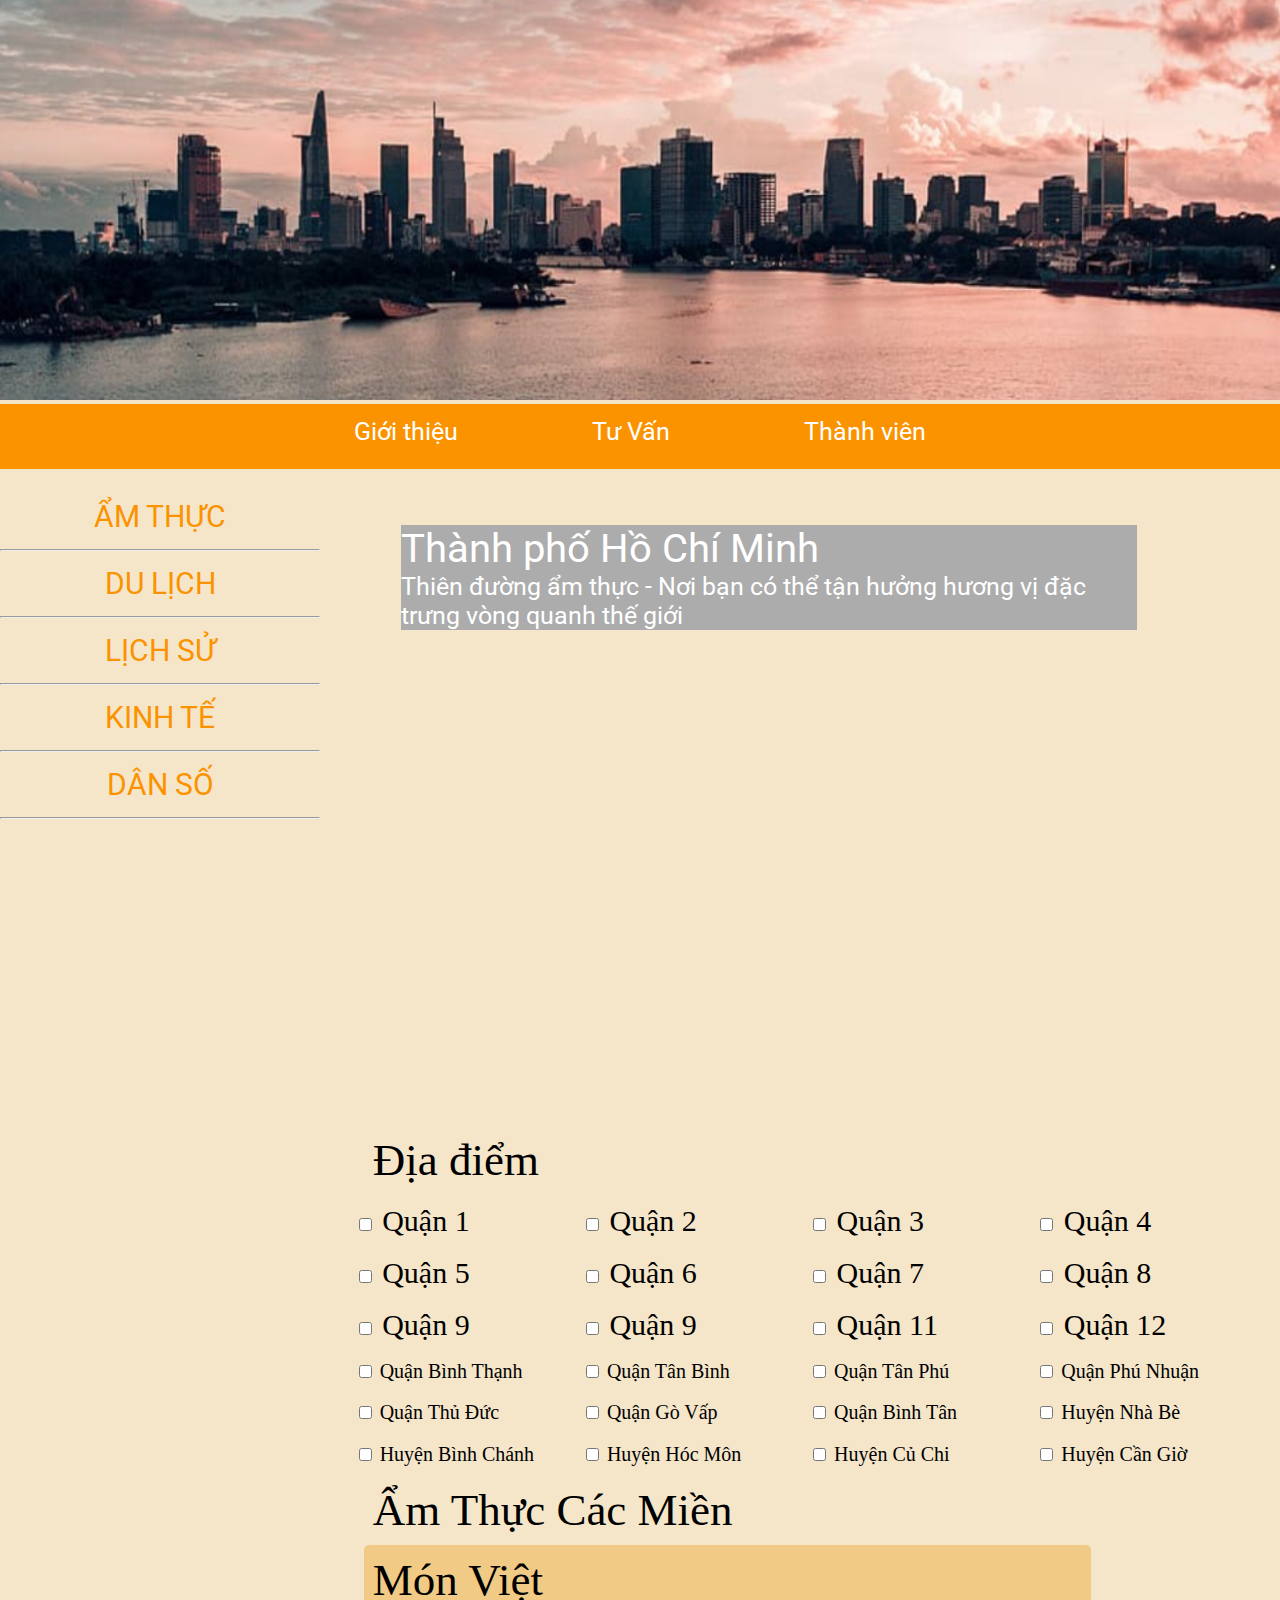
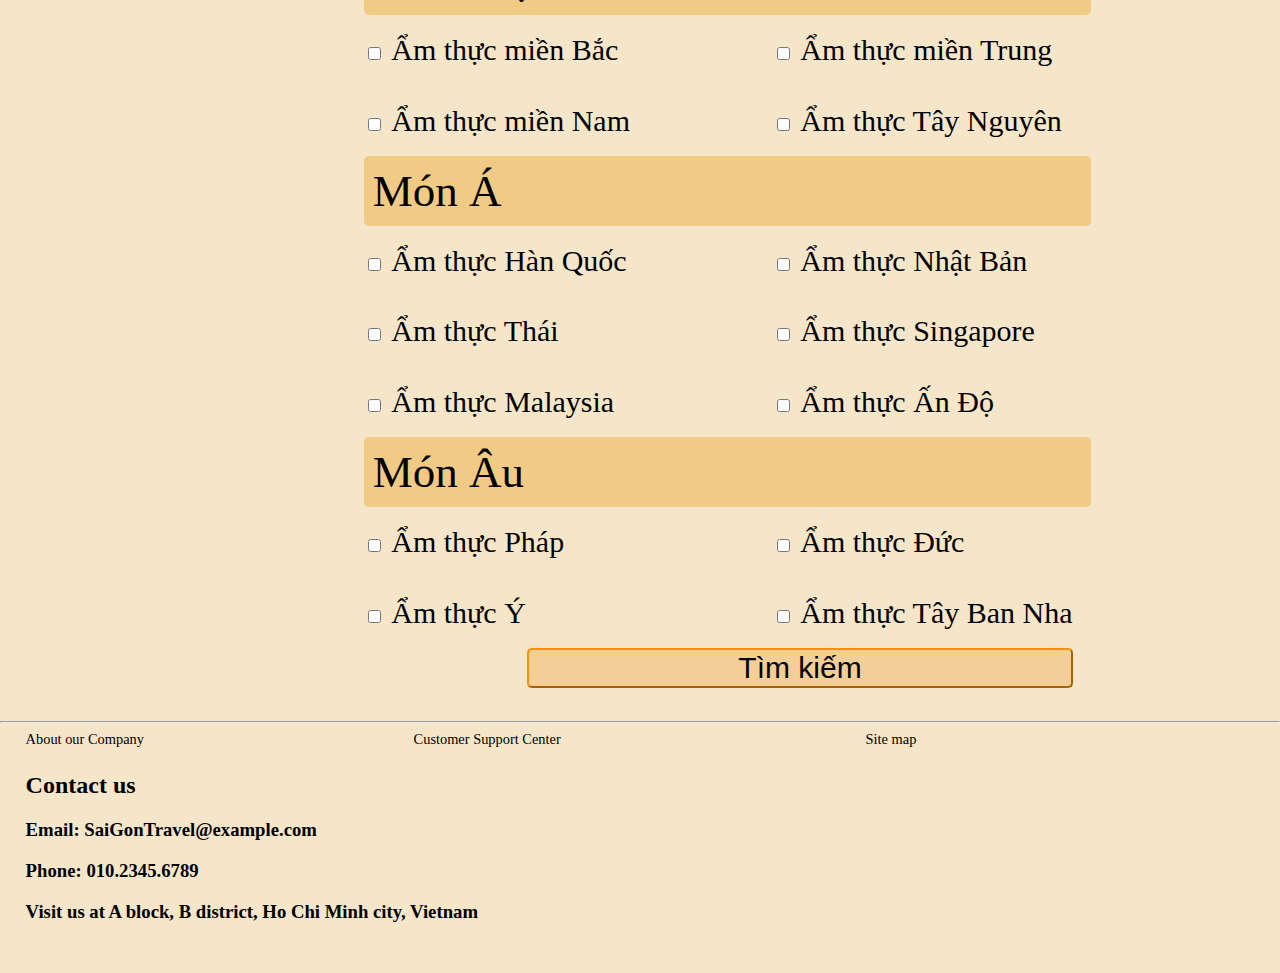
<file: Foodtour-site.html>
<!DOCTYPE html>

<html>

<head>
    <meta name="google-site-verification" content="TQ_NM3YIZ0FoBR-2AavqG5jZvtkCIQ6pl8C5wGYrjJc" />
    <meta name="viewport" content="width=deivce-width; initial-scale=1.0;">
    <link rel="stylesheet" href="wweb-project4-Foodtour.css">
    <link href="https://fonts.googleapis.com/css2?family=Roboto&display=swap" rel="stylesheet">
    <link href="https://fonts.googleapis.com/css2?family=Nunito:ital,wght@1,600&display=swap" rel="stylesheet">
    <link href="https://fonts.googleapis.com/css2?family=Open+Sans+Condensed:ital,wght@1,300&display=swap" rel="stylesheet">
</head>

<body>
    <header>
        <div  class=" col-s-12 col-12">
            <a href="/" target="_self"><img src="Imagesasm4/Web_Photo_Editor (8).jpg" alt="SaiGonTravel"  class="header-img"></a>
        </div>
        <div style="height: 65px; background-color: #FB9300; font-size: 25px; padding-top: 1%; margin: 0; text-align: center;" class="col-s-12 col-12">
            <a href="Introduce-site.html" target="_self" class="menu col-s-4 col-4" style="background-color: #FB9300;">Giới thiệu</a>
            <a href="#" target="_self" class="menu col-s-4 col-4" style="background-color: #FB9300;">Tư Vấn</a>
            <a href="Member-site.html" target="_self" class="menu col-s-4 col-4" style="background-color: #FB9300;">Thành viên</a>
        </div>
    </header>

    <div class="tablet-menu col-s-4 col-3"> <!--Section 1 - Menu trên cùng-->
        <ul style="padding: 0;">
            <li>
                <a href="Foodtour-site.html" target="_blank" style="color: #FB9300;">ẨM THỰC</a>
                <hr>
            </li>

            <li>
                <a href="Travel-site.html" target="_blank" style="color: #FB9300;">DU LỊCH</a>
                <hr>
            </li>

            <li>
                <a href="#" target="_blank" style="color: #FB9300;">LỊCH SỬ</a>
                <hr>
            </li>

            <li>
                <a href="#" target="_blank" style="color: #FB9300;">KINH TẾ</a>
                <hr>
            </li>

            <li>
                <a href="#" target="_blank" style="color: #FB9300;">DÂN SỐ</a>
                <hr>
            </li>
        </ul>
    </div>

    <div id="for-tablet-desktop" class="col-s-8 col-9">
        <div id="banner">
            <p style="font-size: 40px; font-family: Roboto, sans-serif;" class="banner-content">Thành phố Hồ Chí Minh</p>
            <p style="font-size: 25px;  font-family: Roboto, sans-serif;" class="banner-content">Thiên đường ẩm thực - Nơi bạn có thể tận hưởng hương vị đặc trưng vòng quanh thế giới</p>
        </div>
    
        <div> <!--Khu vực-->
            <p id="place">Địa điểm</p>
    
            <form>
                <div  class="place1">
                    <input type="checkbox" name="place1">
                    <label for="place1">Quận 1</label>
                </div>
    
                <div  class="place1">
                    <input type="checkbox" name="place2">
                    <label for="place2">Quận 2</label>
                </div>
    
                <div  class="place1">
                    <input type="checkbox" name="place3">
                    <label for="place3">Quận 3</label>
                </div>
    
                <div  class="place1">
                    <input type="checkbox" name="place4">
                    <label for="place4">Quận 4</label>
                </div>
    
                <div  class="place1">
                    <input type="checkbox" name="place5">
                    <label for="place5">Quận 5</label>
                </div>
    
                <div  class="place1">
                    <input type="checkbox" name="place6">
                    <label for="place6">Quận 6</label>
                </div>
    
                <div  class="place1">
                    <input type="checkbox" name="place7">
                    <label for="place7">Quận 7</label>
                </div>
    
                <div  class="place1">
                    <input type="checkbox" name="place8">
                    <label for="place8">Quận 8</label>
                </div>
    
                <div  class="place1">
                    <input type="checkbox" name="place9">
                    <label for="place9">Quận 9</label>
                </div>
    
                <div  class="place1">
                    <input type="checkbox" name="place9">
                    <label for="place9">Quận 9</label>
                </div>
    
                <div  class="place1">
                    <input type="checkbox" name="place11">
                    <label for="place11">Quận 11</label>
                </div>
    
                <div  class="place1">
                    <input type="checkbox" name="place12">
                    <label for="place12">Quận 12</label>
                </div>
    
                <div  class="place2">
                    <input type="checkbox" name="placeBT">
                    <label for="placeBT">Quận Bình Thạnh</label>
                </div>
    
                <div  class="place2">
                    <input type="checkbox" name="placeTB">
                    <label for="placeTB">Quận Tân Bình</label>
                </div>
    
                <div  class="place2">
                    <input type="checkbox" name="placeTP">
                    <label for="placeTP">Quận Tân Phú</label>
                </div>
    
                <div  class="place2">
                    <input type="checkbox" name="placePN">
                    <label for="placePN">Quận Phú Nhuận</label>
                </div>
    
                <div class="place2">
                    <input type="checkbox" name="placeTD">
                    <label for="placeTD">Quận Thủ Đức</label>
                </div>
    
                <div  class="place2">
                    <input type="checkbox" name="placeGV">
                    <label for="placeGV">Quận Gò Vấp</label>
                </div>
    
                <div  class="place2">
                    <input type="checkbox" name="placeBTa">
                    <label for="placeBTa">Quận Bình Tân</label>
                </div>
    
                <div  class="place2">
                    <input type="checkbox" name="placeNB">
                    <label for="placeNB">Huyện Nhà Bè</label>
                </div>
    
                <div  class="place2">
                    <input type="checkbox" name="placeBC">
                    <label for="placeBC">Huyện Bình Chánh</label>
                </div>
    
                <div  class="place2">
                    <input type="checkbox" name="placeHM">
                    <label for="placeHM">Huyện Hóc Môn</label>
                </div>
    
                <div  class="place2">
                    <input type="checkbox" name="placeCC">
                    <label for="placeCC">Huyện Củ Chi</label>
                </div>
    
                <div  class="place2">
                    <input type="checkbox" name="placeCG">
                    <label for="placeCG">Huyện Cần Giờ</label>
                </div>
            </form>
        </div>
    
        <div> <!--Ẩm thực-->
            <p id="place">Ẩm Thực Các Miền</p>
            <div> <!--Ẩm thực VN-->
                <p class="sort" style="background-color: rgb(241, 203, 133);">Món Việt</p>
                        
                <form>
                    <div class="food">
                        <input type="checkbox" name="monBac">
                        <label for="monBac">Ẩm thực miền Bắc</label>
                    </div>
    
                    <div class="food">
                        <input type="checkbox" name="monTrung">
                        <label for="monTrung">Ẩm thực miền Trung</label>
                    </div>
    
                    <div class="food">
                        <input type="checkbox" name="monNam">
                        <label for="monNam">Ẩm thực miền Nam</label>
                    </div>
    
                    <div class="food">
                        <input type="checkbox" name="monTay">
                         <label for="monTay">Ẩm thực Tây Nguyên</label>
                    </div>
                </form>
            </div>
    
            <div> <!--Ẩm thực châu Á-->
                <p id="place" class="sort" style="background-color: rgb(241, 203, 133);">Món Á</p>
    
                <form>
                    <div class="food">
                        <input type="checkbox" name="monHan">
                        <label for="monHan">Ẩm thực Hàn Quốc</label>
                    </div>
        
                    <div class="food">
                        <input type="checkbox" name="monNhat">
                        <label for="monNhat">Ẩm thực Nhật Bản</label>
                    </div>
        
                    <div class="food">
                        <input type="checkbox" name="monThai">
                        <label for="monThai">Ẩm thực Thái</label>
                    </div>
        
                    <div class="food">
                        <input type="checkbox" name="monSing">
                        <label for="monSing">Ẩm thực Singapore</label>
                    </div>
        
                    <div class="food">
                        <input type="checkbox" name="monMa">
                        <label for="monMa">Ẩm thực Malaysia</label>
                    </div>
        
                    <div class="food">
                        <input type="checkbox" name="monAn">
                        <label for="monAn">Ẩm thực Ấn Độ</label>
                    </div>
                </form>
            </div>
    
            <div> <!--Ẩm thực châu Âu-->
                <p class="sort" style="background-color: rgb(241, 203, 133);">Món Âu</p>
    
                <form>
                    <div class="food">
                        <input type="checkbox" name="monP">
                        <label for="monP">Ẩm thực Pháp</label>
                    </div>
    
                    <div class="food">
                        <input type="checkbox" name="monD">
                        <label for="monD">Ẩm thực Đức</label>
                    </div>
    
                    <div class="food">
                        <input type="checkbox" name="monY">
                        <label for="monY">Ẩm thực Ý</label>
                    </div>
    
                    <div class="food">
                        <input type="checkbox" name="monTBN">
                        <label for="monTBN">Ẩm thực Tây Ban Nha</label>
                    </div>
                </form>  
            </div>
    
        <div>
            <form>
                <input type="submit" value="Tìm kiếm" class="search">
            </form>
        </div>
    </div>
    </div>

    <hr width="100%;">

    <footer id="footer" class="col-s-12 col-12">
        <ul style="margin:0; padding: 0;">
            <li  style="width: 30%; list-style-type: none; padding: 0; display: inline-block;">
                <a href="#" target="_blank" style="color: black; float: left; padding: 0; font-size: 90%; text-align: center;">About our Company</a>
            </li>
            <li  style="width: 35%; list-style-type: none; color: black; padding: 0; display: inline-block;">
                <a href="#" target="_blank"  style="color: black; float: left;font-size: 90%; text-align: center;">Customer Support Center</a>
            </li>
            <li style="width: 30%; list-style-type: none; color: black; padding: 0; display: inline-block;">
                <a href="#" target="_blank"  style="color: black; float: left;font-size: 90%; text-align: center;">Site map</a>
            </li>
        </ul>

        <div>
            <h2>Contact us</h2>
            <h3>Email: SaiGonTravel@example.com<br></h3>
            <h3>Phone: 010.2345.6789<br></h3>
            <h3>Visit us at A block, B district, Ho Chi Minh city, Vietnam</h3>
        </div>
    </footer>
</body>

</html>
</file>
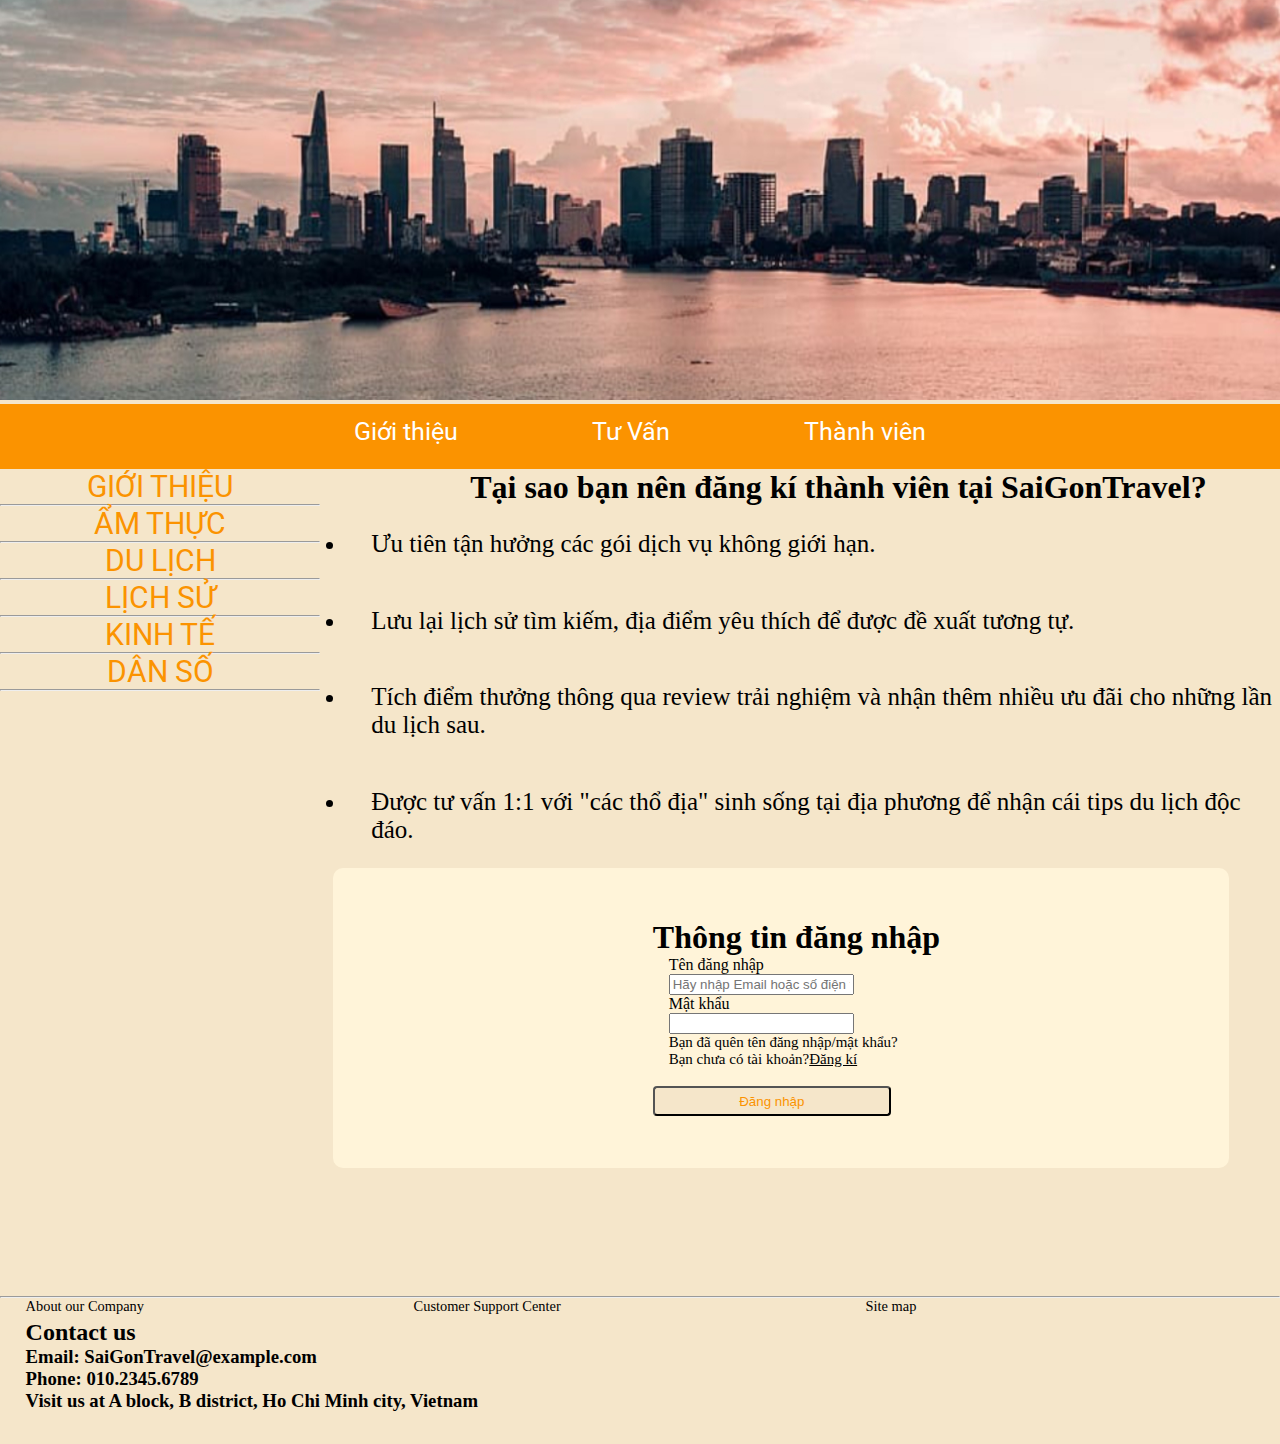
<file: Member-site.html>
<!DOCTYPE html>
<html>

<head>
    <meta name="viewport" content="width=device-width, initial-scale=1.0">
    <meta name="google-site-verification" content="TQ_NM3YIZ0FoBR-2AavqG5jZvtkCIQ6pl8C5wGYrjJc" />
    <link rel="stylesheet" href="wweb-project4-Member.css">
    <link href="https://fonts.googleapis.com/css2?family=Roboto&display=swap" rel="stylesheet">
    <link href="https://fonts.googleapis.com/css2?family=Nunito:ital,wght@1,600&display=swap" rel="stylesheet">
    <link href="https://fonts.googleapis.com/css2?family=Open+Sans+Condensed:ital,wght@1,300&display=swap" rel="stylesheet">
</head>

<body>
    <header>
        <div  class=" col-s-12 col-12">
            <a href="/" target="_self"><img src="Imagesasm4/Web_Photo_Editor (8).jpg" alt="SaiGonTravel"  class="header-img"></a>
        </div>
        <div style="height: 65px; background-color: #FB9300; font-size: 25px; padding-top: 1%; margin: 0; text-align: center;" class="col-s-12 col-12">
            <a href="Introduce-site.html" target="_self" class="menu col-s-4 col-4" style="background-color: #FB9300;">Giới thiệu</a>
            <a href="#" target="_self" class="menu col-s-4 col-4" style="background-color: #FB9300;">Tư Vấn</a>
            <a href="Member-site.html" target="_self" class="menu col-s-4 col-4" style="background-color: #FB9300;">Thành viên</a>
        </div>
    </header>

    <div class="tablet-menu col-s-4 col-3"> <!--Section 1 - Menu trên cùng-->
        <ul style="padding: 0; color: #FB9300; font-size: 30px;" >
            <li>
                <a href="Introduce-site.html" target="_blank" style="color: #FB9300;">GIỚI THIỆU</a>
                <hr>
            </li>
            <li>
                <a href="Foodtour-site.html" target="_blank" style="color: #FB9300;">ẨM THỰC</a>
                <hr>
            </li>

            <li>
                <a href="Travel-site.html" target="_blank" style="color: #FB9300;">DU LỊCH</a>
                <hr>
            </li>

            <li>
                <a href="#" target="_blank" style="color: #FB9300;">LỊCH SỬ</a>
                <hr>
            </li>

            <li>
                <a href="#" target="_blank"style="color: #FB9300;">KINH TẾ</a>
                <hr>
            </li>

            <li>
                <a href="#" target="_blank"style="color: #FB9300;">DÂN SỐ</a>
                <hr>
            </li>
        </ul>
    </div>

    <div id="div1" class="col-s-8 col-9"> <!--Thông tin ưu đãi-->
        <h1 style="text-align: center;"><b>Tại sao bạn nên đăng kí thành viên tại SaiGonTravel?</b></h1>
        <ul style="font-size: 25px;">
            <li>
                <p>Ưu tiên tận hưởng các gói dịch vụ không giới hạn.</p>
            </li>
            <li>
                <p>Lưu lại lịch sử tìm kiếm, địa điểm yêu thích để được đề xuất tương tự.</p>
            </li>
            <li>
                <p>Tích điểm thưởng thông qua review trải nghiệm và nhận thêm nhiều ưu đãi cho những lần du lịch sau.</p>
            </li>
            <li>
                <p>Được tư vấn 1:1 với "các thổ địa" sinh sống tại địa phương để nhận cái tips du lịch độc đáo.</p>
            </li>
        </ul>
    </div>

    <div id="div2" class="col-s-6 col-6"> <!--Thông tin đăng nhập-->
        <h1><b>Thông tin đăng nhập</b></h1>

        <div id="form">
            <form>
                <lable>Tên đăng nhập</lable>
                <br>
                <input type="text" placeholder="Hãy nhập Email hoặc số điện thoại để đăng nhập">
    
                <br>
    
                <label>Mật khẩu</label>
                <br>
                <input type="password" placeholeder="Hãy nhập mật khẩu">
            </form>
        </div>

       <div class="form-div">
            <p>Bạn đã quên tên đăng nhập/mật khẩu?</p>
            <p style="float: left;">Bạn chưa có tài khoản?</p>
            <a href="#" target="_self" style="color: black; clear: right;"><p>Đăng kí</p></a>
       </div>
       <br>
        <input type="submit" value="Đăng nhập" class="log-in" style="text-align: center;">
    </div>

    <hr class="col-s-12 col-12">

    <footer id="footer" class="col-s-12 col-12">
        <ul style="margin:0; padding: 0;">
            <li  style="width: 30%; list-style-type: none; padding: 0; display: inline-block;">
                <a href="#" target="_blank" style="color: black; float: left; padding: 0; font-size: 90%; text-align: center;">About our Company</a>
            </li>
            <li  style="width: 35%; list-style-type: none; color: black; padding: 0; display: inline-block;">
                <a href="#" target="_blank"  style="color: black; float: left;font-size: 90%; text-align: center;">Customer Support Center</a>
            </li>
            <li style="width: 30%; list-style-type: none; color: black; padding: 0; display: inline-block;">
                <a href="#" target="_blank"  style="color: black; float: left;font-size: 90%; text-align: center;">Site map</a>
            </li>
        </ul>

        <div>
            <h2>Contact us</h2>
            <h3>Email: SaiGonTravel@example.com<br></h3>
            <h3>Phone: 010.2345.6789<br></h3>
            <h3>Visit us at A block, B district, Ho Chi Minh city, Vietnam</h3>
        </div>
    </footer>
</body>

</html>
</file>
<file: wweb-project4-Foodtour.css>
* {
    box-sizing: border-box;
}

body {
    margin: 0;
    background-color: #F5E6CA;
}

/*--Header--*/
#header {
    text-transform: uppercase;
}

.header-img{
    width: 100%;
    height: 400px;
}

header a:hover {
    text-decoration: underline;
}

.menu{
    padding: 1% 5%;
    font-family: Roboto, sans-serif;
    text-decoration: none;
    text-align: center;
    color: white;
}

.tablet-menu {
    font-family: Roboto, sans-serif;
    text-align: center;
    font-size: 30px;
    color: #FB9300;
}

li a{
    text-decoration:none;
}

div a:hover {
    text-decoration: underline;
}

/*--Banner--*/
#banner {
    width: 90%;
    height: 70vh;
    position: relative;
    left: 5%;
    animation-name: banner;
    animation-iteration-count: infinite;
    animation-duration: 20s;
    background-repeat: no-repeat;
    background-size: cover;
}

@keyframes banner {
    0% {background-color: url("https://1.bp.blogspot.com/-KDESzRbUpAg/XfmGLUR3RBI/AAAAAAAAAS8/v2f9TGWyYw4ica4KFmLVaptc8rw3WY2ZwCEwYBhgL/s640/banh-xeo-3.jpg");}
    20% {background-image: url("https://dacsan4u.com/static/team/upload/images/mon-ngon-chung/lau-mam-mien-tay/lau-mam-mien-tay-1.jpg");}
    40% {background-image: url("https://www.simplyrecipes.com/thmb/7F0yryB8syc776cOOLdX4fB6Ors=/3190x2127/filters:fill(auto,1)/Simply-Recipes-Veggie-Tacos-LEAD-2-2fa9781c94da4b9797af48af47313854.jpg");}
    60% {background-image: url("https://cdn.daynauan.info.vn/wp-content/uploads/2015/12/Spaghetti-thit-vien.jpg");}
    80% {background-image: url("https://mblogthumb-phinf.pstatic.net/MjAxNzA0MjRfMjI3/MDAxNDkzMDIzMjc4MjU2.L-3Vv9r0XjeRGGncaB0p0II6mw9-NoBfu2k4PMCrTdgg.jP8wA64wrWrXrH3ZTP4UBCPR6ZWppqqnhXkS8FPpYMQg.JPEG.estelle926/151435979-56a57a083df78cf772888a61.jpg?type=w800");}
    100%{background-image: url("https://cdn-www.vinid.net/2020/06/3676fb33-m-th%E1%BB%B1c-nh%E1%BA%ADt-b%E1%BA%A3n.jpg");}
    }

.banner-content {
    position: relative;
    left: 10px;
    top: 30px;
    color: white;
    background-color: rgb(172, 172, 172);
    width: 90%;
    margin: 0;
}

/*--Style địa điểm--*/
#place {
    width: 80%;
    border-radius: 5px;
    padding: 1%;
    margin: 0;
    font-size: 45px;
    position: relative;
    left: 2%;
    clear: both;
}

.place1 {
    padding: 1%;
    font-size: 30px;
    width: 25%;
    float: left;
}

.place2 {   /*--cho địa chỉ dài--*/
    padding: 1%;
    font-size: 20px;
    width: 25%;
    float: left;
}

/*--Style ẩm thực--*/
.food {
    width: 45%;
    font-size: 30px;
    float: left;
    padding: 2%;
}

.sort {
    width: 80%;
    border-radius: 5px;
    padding: 1%;
    margin: 0;
    font-size: 45px;
    position: relative;
    left: 2%;
    text-align: left;
    clear: both;
}
.search {
    width: 60%;
    height: 40px;
    font-size: 30px;
    border-radius: 5px;
    background-color:rgb(243, 206, 151);
    border-color: #FB9300;
    text-align: center;
    position: relative;
    left: 20%;
}

/*--Footer--*/
 #footer {
    display: inline-block;
    position: relative;
    left: 2%;
    padding-bottom: 2.5%;
}

/*--Responsive for mobile--*/
@media only screen and (max-width: 767px){
    [class*="col-"]{
        width: 100%;
    }
}

/*--Responsive for tablet--*/
@media only screen and (min-width: 768px) and (max-width: 991px){
    .col-s-1 {width: 8.33%;}
    .col-s-2 {width: 16.66%;}
    .col-s-3 {width: 25%;}
    .col-s-4 {width: 33.33%;}
    .col-s-5 {width: 41.66%;}
    .col-s-6 {width: 50%;}
    .col-s-7 {width: 58.33%;}
    .col-s-8 {width: 66.66%;}
    .col-s-9 {width: 75%;}
    .col-s-10 {width: 83.33%;}
    .col-s-11 {width: 91.66%;}
    .col-s-12 {width: 100%;}
}

#for-tablet-desktop {
    display: inline-block;
    padding: 2%;
}

.tablet-menu {
    float: left;
}

/*--Responsive for desktop--*/
@media only screen and (min-width: 992px){
    .col-1 {width: 8.33%;}
    .col-2 {width: 16.66%;}
    .col-3 {width: 25%;}
    .col-4 {width: 33.33%;}
    .col-5 {width: 41.66%;}
    .col-6 {width: 50%;}
    .col-7 {width: 58.33%;}
    .col-8 {width: 66.66%;}
    .col-9 {width: 75%;}
    .col-10 {width: 83.33%;}
    .col-11 {width: 91.66%;}
    .col-12 {width: 100%;}

    #for-tablet-desktop {
        display: inline-block;
        padding: 2%;
    }
    
    .tablet-menu {
        float: left;
    }
}
</file>
<file: wweb-project4-Member.css>
* {
    box-sizing: border-box;
    margin: 0;
}

body{
    margin: 0;
    background-color: #F5E6CA;
}

/*--Header--*/
#header {
    text-transform: uppercase;
}

.header-img{
    width: 100%;
    height: 400px;
}

header a:hover {
    text-decoration: underline;
}

.menu{
    padding: 1% 5%;
    font-family: Roboto, sans-serif;
    text-decoration: none;
    text-align: center;
    color: white;
}

.tablet-menu {
    font-family: Roboto, sans-serif;
    text-align: center;
    font-size: 30px;
    color: #FB9300;
}

li a{
    text-decoration:none;
}

div a:hover {
    text-decoration: underline;
}

/*--Div1--*/
#div1 {
    width: 98%;
    position: relative;
    left: 1%;
    right: 1%;
}

#div1 li{
    padding: 2%;
}

/*--Form--*/
#div2 {
    width: 80%;
    border-radius: 10px;
    background-color:rgb(255, 244, 217);
    position: relative;
    left: 10%;
    padding: 4%;
    margin-bottom: 10%;
}

#form {
    width: 70%;
    text-align: left;
    position: relative;
    left: 2%;
}

/*--Div trong Form--*/
.form-div {
    width: 80%;
    position: relative;
    left: 2%;
    font-size: 15px;
    text-align: left;
    padding: 0;
}

/*--Submit--*/
.log-in {
    width: 30%;
    height: 30px;
    border-radius: 4px;
    background-color: #F5E6CA;
    color: #FB9300;
}

.log-in a:hover{
    color: white;
    background-color: #FB9300;
}

 /*--footer--*/
 #footer {
    display: inline-block;
    position: relative;
    left: 2%;
    padding-bottom: 2.5%;
}


/*--Responsive for mobile--*/
@media only screen and (max-width: 767px){
    [class*="col-"]{
        width: 100%;
    }
}
/*--Responsive for tablet--*/
@media only screen and (min-width: 768px) and (max-width: 991px){
.col-s-1 {width: 8.33%;}
.col-s-2 {width: 16.66%;}
.col-s-3 {width: 25%;}
.col-s-4 {width: 33.33%;}
.col-s-5 {width: 41.66%;}
.col-s-6 {width: 50%;}
.col-s-7 {width: 58.33%;}
.col-s-8 {width: 66.66%;}
.col-s-9 {width: 75%;}
.col-s-10 {width: 83.33%;}
.col-s-11 {width: 91.66%;}
.col-s-12 {width: 100%;}

.tablet-menu {
    float: left;
    margin-bottom: 40%;
}
#div1 {
    position: relative;
    left: 4%;
    right: 2%;
}

#div2 {
    width: 70%;
    position: relative;
    left: 26%;
    right: 3%;
}

}

/*--Responsive for desktop--*/
@media only screen and (min-width: 992px){
.col-1 {width: 8.33%;}
.col-2 {width: 16.66%;}
.col-3 {width: 25%;}
.col-4 {width: 33.33%;}
.col-5 {width: 41.66%;}
.col-6 {width: 50%;}
.col-7 {width: 58.33%;}
.col-8 {width: 66.66%;}
.col-9 {width: 75%;}
.col-10 {width: 83.33%;}
.col-11 {width: 91.66%;}
.col-12 {width: 100%;}

.tablet-menu {
    float: left;
    margin-bottom: 40%;
}
#div1 {
    position: relative;
    left: 4%;
    right: 2%;
}

#div2 {
    width: 70%;
    position: relative;
    left: 26%;
    right: 3%;
}
}
</file>
